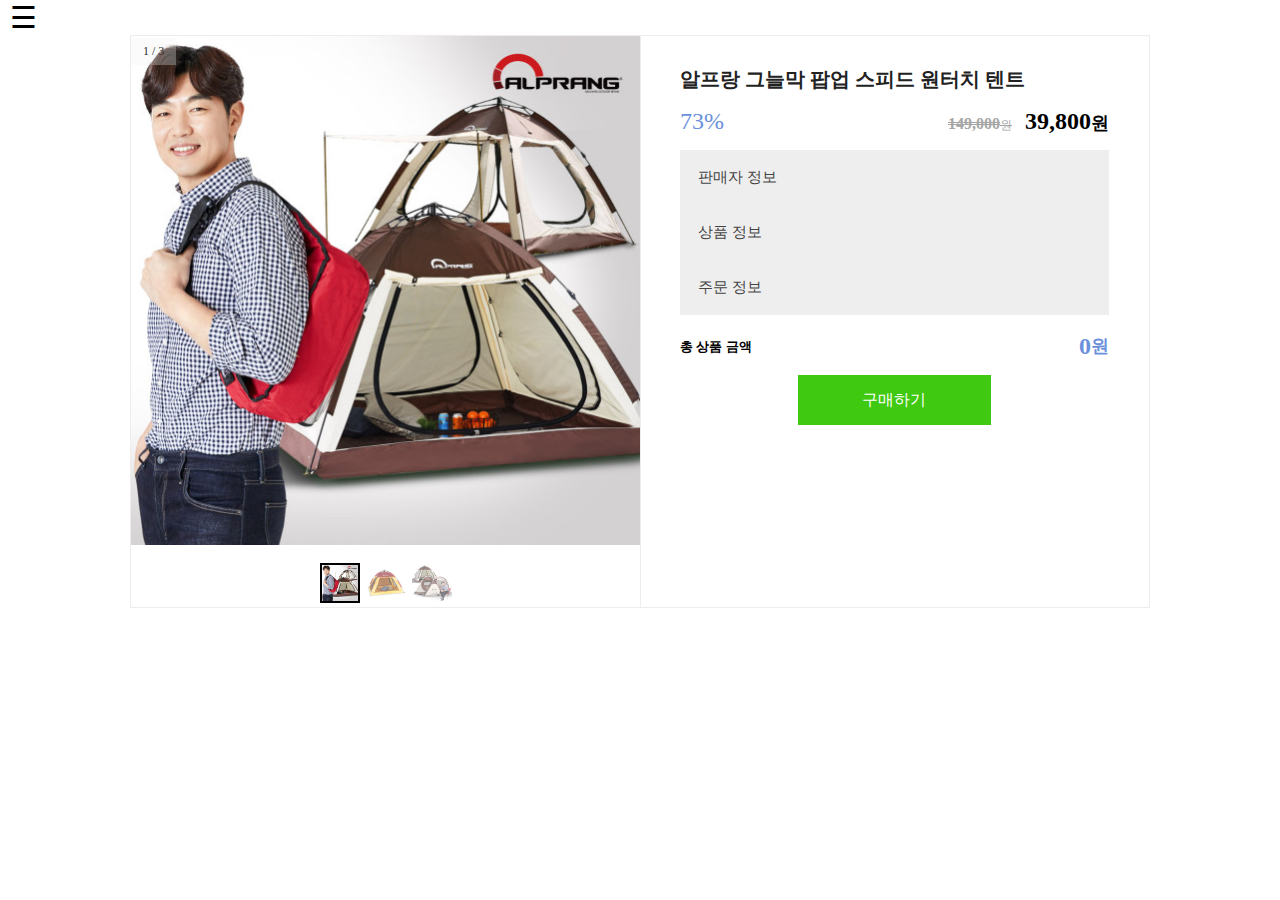
<file: clone shopping-mall/index.html>
<!DOCTYPE html>
<html lang="en">

<head>
  <meta charset="UTF-8">
  <meta http-equiv="X-UA-Compatible" content="IE=edge">
  <meta name="viewport" content="width=device-width, initial-scale=1.0">
  <title>알프랑 그늘막 팝업 스피드 원터치 텐트</title>
  <link rel="stylesheet" href="style.css">
  <link rel="stylesheet" href="sidebar_style.css">
  <link rel="stylesheet" href="carousel_style.css">
  <link rel="stylesheet" href="accordion_style.css">
  <link rel="stylesheet" href="order_style.css">
</head>



<body>
  <!-- sidebar -->
  <div id="mySidenav" class="sidenav">
    <a href="javascript:void(0)" class="closebtn">&times;</a>
    <a href="#">음식</a>
    <a href="#">가전</a>
    <a href="#">가구</a>
    <a href="#">캠핑용품</a>
  </div>
  <span class="openNavBtn">&#9776;</span>

  <div class="container float-end">
    <!-- carousel -->
    <div class="left-container">
      <div class="slideshow-container">
        <div class="mySlides fade">
          <div class="numbertext">1 / 3</div>
          <img src="img/1.jpg">
        </div>
        <div class="mySlides fade">
          <div class="numbertext">2 / 3</div>
          <img src="img/2.jpg">
        </div>
        <div class="mySlides fade">
          <div class="numbertext">3 / 3</div>
          <img src="img/3.jpg">
        </div>
        <a class="prev">&#10094;</a>
        <a class="next">&#10095;</a>
      </div>
      <br>
      <div class="thumb-container">
        <img src="img/1.jpg" class="thumbnail">
        <img src="img/2.jpg" class="thumbnail">
        <img src="img/3.jpg" class="thumbnail">
      </div>
    </div>

    <!-- accordion -->
    <div class="right-container">
      <div class="title">
        <h3>알프랑 그늘막 팝업 스피드 원터치 텐트</h3>
      </div>
      <div class="price-container">
        <span>73%</span>
        <div class="price">
          <del><span class="number">149,000</span>원</del>
          <strong><span class="number">39,800</span>원</strong>
        </div>
      </div>

      <div class="accordion-container">
        <button class="accordion">판매자 정보</button>
        <div class="panel">
          <div>금오공과대학교</div>
          <div>소프트웨어공학과</div>
          <div>김텐트</div>
        </div>

        <button class="accordion">상품 정보</button>
        <div class="panel">
          <div>최신 텐트</div>
          <div>원터치</div>
          <div>방수</div>
        </div>

        <button class="accordion">주문 정보</button>
        <div class="panel">
          <!-- 주문 -->
          <select name="products" class="products">
            <option value="">선택</option>
            <option value="A">A.스피드 원터치 팝업텐트(3~4인용)</option>
            <option value="B">B.5초 원터치 텐트(3인용) (+10,000원)</option>
            <option value="C">C.5초 원터치 텐트(5인용) (+20,000원)</option>
          </select>
          <ul class="selected-products">
            <!-- <li class="added" value="A">
              <p class="">A.스피드 원터치 팝업텐트(3~4인용)</p>
              <div class="float-end">
                <div class="change-amount">
                  <button type="button" class="minus"></button>
                  <input class="amount" type="text" value="1">
                  <button type="button" class="plus"></button>
                </div>
                <span class="price"><span class="number" value="39800">39,800</span>원</span>
              </div>
              <button type="button" class="remove"></button>
            </li> -->
          </ul>
        </div>
      </div>
      
      <!-- 주문 금액 -->
      <div class="total-price-container float-end">
        <strong class="total-price-label">총 상품 금액</strong>
        <strong class="total-price"><span class="number">0</span>원</strong>
      </div>
      <button type="submit" class="order-button">
        구매하기
      </button>
    </div>
  </div>
  <script src="script.js"></script>
</body>

</html>
</file>
<file: clone shopping-mall/style.css>
* {
    box-sizing: border-box;
    margin: 0;
    font-family: '나눔고딕';
}

a {
    text-decoration: none;
}

li {
    list-style-type: none;
}

button {
    border: none;
    background-color: transparent;
}

.float-end::after {
    content: "";
    display: block;
    clear: both;
}



.container {
    max-width: 1020px;
    margin: 0 auto 60px auto;
    border: 1px solid #ededed;
    position: relative;
}

.left-container {
    float: left;
    width: 50%;
}

.right-container {
    float: right;
    padding: 30px 40px;
    width: 509px;
}

.right-container::before {
    position: absolute;
    top: 0;
    bottom: 0;
    left: 50%;
    border-left: 1px solid #ededed;
    content: '';
}



.title h3 {
    font-size: 20px;
    color: #222222;
    word-break: keep-all;
    word-wrap: break-word;
}

.price-container {
    margin: 15px 0;
}

.price-container > span {
    color: #6b90dc;
    font-size: 24px;
}

.price-container .price {
    float: right;
}

.price-container .price del {
    margin-right: 9px;
    font-size: 12px;
    color: #a6a6a6;
}

.price-container .price del .number {
    font-size: 16px;
    text-decoration: line-through;
    font-family: tahoma;
    font-weight: bold;
}

.price-container .price strong {
    font-size: 18px;
    color: #000000;
}

.price-container .price strong .number {
    font-family: tahoma;
    font-weight: bold;
    font-size: 24px;
}
</file>
<file: clone shopping-mall/sidebar_style.css>
.sidenav {
    height: 100%;
    width: 0;
    position: fixed;
    z-index: 1;
    top: 0;
    left: 0;
    background-color: #111;
    overflow-x: hidden;
    transition: 0.5s;
    padding-top: 60px;
}

.sidenav a {
    padding: 8px 8px 8px 32px;
    font-size: 25px;
    color: #818181;
    display: block;
    transition: 0.3s;
    white-space: nowrap;
}

.sidenav a:hover {
    color: #f1f1f1;
}

.sidenav .closebtn {
    position: absolute;
    top: 0;
    right: 25px;
    font-size: 36px;
}

.openNavBtn {
    font-family: "Lato", sans-serif;
    font-size: 30px;
    cursor: pointer;
    padding: 10px;
}
</file>
<file: clone shopping-mall/carousel_style.css>
.slideshow-container {
    position: relative;
}

.slideshow-container .mySlides {
    display: none;
}

.slideshow-container .fade {
    -webkit-animation-name: fade;
    -webkit-animation-duration: 1.5s;
    animation-name: fade;
    animation-duration: 1.5s;
}

@-webkit-keyframes fade {
    from {opacity: .4} 
    to {opacity: 1}
}
  
@keyframes fade {
    from {opacity: .4} 
    to {opacity: 1}
}

.slideshow-container .mySlides .numbertext {
    color: #2f2f2f;
    font-size: 12px;
    padding: 6px 12px;
    position: absolute;
    top: 2px;
    background-color: rgba(242,242,242,0.3);
}

.slideshow-container .mySlides img {
    vertical-align: middle;
    width: 100%;
}

.slideshow-container a {
    cursor: pointer;
    position: absolute;
    top: 50%;
    width: auto;
    padding: 14px;
    transform: translate(0, -50%);
    color: white;
    font-weight: bold;
    font-size: 24px;
    transition: 0.6s ease;
    border-radius: 0 3px 3px 0;
    user-select: none;
    background-color: rgba(0,0,0,0.8);
    display: none;
}
  
.slideshow-container a.next {
    right: 0;
    border-radius: 3px 0 0 3px;
}

.slideshow-container:hover a {
    display: block;
}

.thumb-container {
    text-align: center;
}

.thumb-container .thumbnail {
    cursor: pointer;
    height: 40px;
    width: 40px;
    margin: 0 1px;
    display: inline-block;
    opacity: 0.6;
}

.thumb-container .thumbnail:hover, .thumb-container .active {
    opacity: 1;
    border: 2px solid #000000;
}
</file>
<file: clone shopping-mall/accordion_style.css>
.accordion-container .accordion {
    background-color: #eee;
    color: #444;
    cursor: pointer;
    padding: 18px;
    width: 100%;
    border: none;
    text-align: left;
    font-size: 15px;
    transition: 0.4s;
}

.accordion-container .accordion:hover, .accordion-container .active {
    background-color: #ccc; 
}

.accordion-container .panel {
    padding: 0 18px;
    display: none;
    background-color: white;
}

.accordion-container .panel div {
    margin: 3px;
}
</file>
<file: clone shopping-mall/order_style.css>
.products {
    margin: 16px 0;
    display: block;
    width: 100%;
    height: 34px;
    border: 1px solid #d2d6dd;
    color: #333333;
}

.selected-products {
    box-shadow: inset 0 1px 0 0 #c7c7c7, inset 0 -1px 0 0 #c7c7c7;
    padding: 0;
}

.selected-products li {
    position: relative;
    padding: 15px 14px 15px 0;
    border-top: 1px solid rgba(0,0,0,0.05);
}

.selected-products p {
    margin: 0 119px 12px 0;
    color: #333333;
    line-height: 20px;
    font-size: 13px;
}

.selected-products .change-amount {
    float: left;
    height: 34px;
    border: solid 1px #dde0e3;
    vertical-align: top;
}

.selected-products .change-amount button {
    float: left;
    cursor: pointer;
    position: relative;
    width: 34px;
    height: 100%;
    background-color: #f1f2f4;
}

.selected-products .change-amount .amount {
    float: left;
    width: 44px;
    height: 100%;
    font-family: tahoma;
    color: #333333;
    font-size: 12px;
    font-weight: bold;
    border: solid #eff1f5;
    border-width: 0 1px;
    vertical-align: top;
    text-align: center;
}

.selected-products .change-amount button:before {
    position: absolute;
    top: 50%;
    left: 50%;
    width: 10px;
    height: 1px;
    margin: -0.5px 0 0 -5px;
    background-color: #555555;
    content: '';
}

.selected-products .change-amount .plus:after {
    position: absolute;
    top: 50%;
    left: 50%;
    width: 1px;
    height: 10px;
    margin: -5px 0 0 -0.5px;
    background-color: #555555;
    content: '';
}

.selected-products .price {
    float: right;
    margin: 8px 10px 0 0;
    font-size: 13px;
}

.selected-products .price .number {
    font-family: tahoma;
    font-weight: bold;
    color: #222222;
    font-size: 15px;
}

.selected-products .remove {
    position: absolute;
    right: 0;
    bottom: 29px;
    width: 13px;
    height: 13px;
    cursor: pointer;
    background-image: url(img/spIcon_svg.svg);
    background-size: 678px 677px;
    background-position: -477px -610px;
}



.total-price-container {
    margin-top: 19px;
}

.total-price-container .total-price-label {
    line-height: 26px;
    vertical-align: middle;
    font-size: 13px;
}

.total-price-container .total-price {
    line-height: 20px;
    float: right;
    color: #6b90dc;
    font-size: 18px;
}

.total-price-container .total-price .number {
    position: relative;
    top: 2px;
    font-family: tahoma;
    font-size: 24px;
    font-weight: bold;
}

.order-button {
    display: block;
    position: relative;
    width: 45%;
    height: 50px;
    background-color: #3fc910;
    font-size: 16px;
    color: white;
    margin: 15px auto 0 auto;
}
</file>
